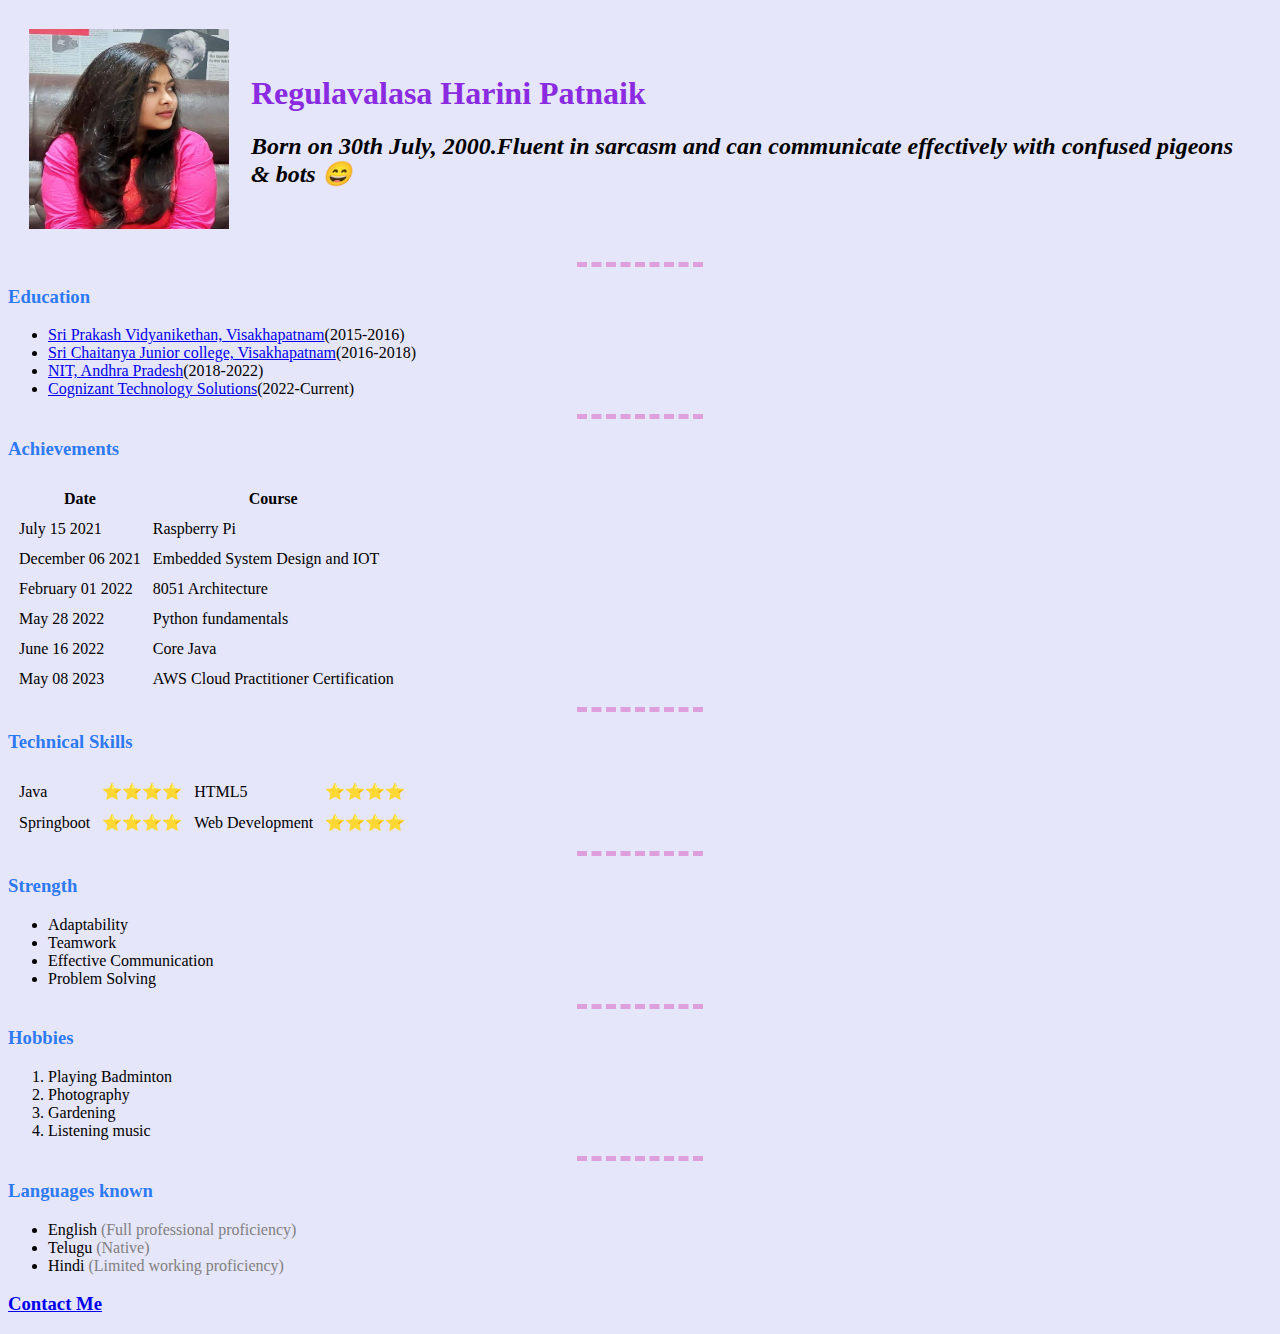
<file: index.html>
<!DOCTYPE html>
<html lang="en">

<head>
    <meta charset="UTF-8">
    <meta http-equiv="X-UA-Compatible" content="IE=edge">
    <meta name="viewport" content="width=device-width, initial-scale=1.0">
    <title>Harini's Personal Site &#127872;</title>
    <link rel="stylesheet" href="cv.css">
</head>

<body>
    <table cellspacing="20">
        <tr>
            <td> <img
                    src="[data-uri]"
                    alt="Harini's image">

            </td>

            <td>
                <h1>Regulavalasa Harini Patnaik</h1>
                <p>
                <h2> <em>Born on 30th July, 2000.Fluent in sarcasm and can communicate effectively with confused
                        pigeons & bots &#128516;


                    </em>

                </h2>
            </td>
        </tr>
    </table>

    <hr>
    <h3>Education</h3>
    <ul>
        <li> <a href="https://www.sriprakashschools.com/">Sri Prakash Vidyanikethan, Visakhapatnam</a>(2015-2016)</li>
        <li><a href="https://srichaitanya.net/">Sri Chaitanya Junior college, Visakhapatnam</a>(2016-2018)</li>
        <li><a href="https://nitandhra.ac.in/main/">NIT, Andhra Pradesh</a>(2018-2022)</li>
        <li><a href="https://www.cognizant.com/in/en">Cognizant Technology Solutions</a>(2022-Current)</li>
    </ul>
    <hr>
    <h3>Achievements</h3>
    <table cellspacing="10">
        <thead>
            <tr>
                <th>Date</th>
                <th>Course</th>

            </tr>
        </thead>
        <tbody>
            <tr>
                <td>July 15 2021</td>
                <td>Raspberry Pi</td>

            </tr>
            <tr>
                <td>December 06 2021</td>
                <td>Embedded System Design and IOT</td>

            </tr>
            <tr>
                <td>February 01 2022</td>
                <td>8051 Architecture</td>

            </tr>
            <tr>
                <td>May 28 2022</td>
                <td>Python fundamentals</td>

            </tr>
            <tr>
                <td>June 16 2022</td>
                <td>Core Java</td>

            </tr>
            <tr>
                <td>May 08 2023</td>
                <td>AWS Cloud Practitioner Certification

                </td>

            </tr>
        </tbody>
    </table>
    <hr>
    <h3>Technical Skills</h3>
    <table cellspacing="10">
        <tr>
            <td>Java</td>
            <td>⭐⭐⭐⭐</td>
            <td>HTML5</td>
            <td>⭐⭐⭐⭐</td>
        </tr>
        <tr>
            <td>Springboot</td>
            <td>⭐⭐⭐⭐</td>
            <td>Web Development</td>
            <td>⭐⭐⭐⭐</td>
        </tr>
    </table>
    <hr>
    <h3>Strength</h3>
    <p>
    <ul>
        <li>Adaptability</li>
        <li>Teamwork</li>
        <li>Effective Communication</li>
        <li>Problem Solving</li>
    </ul>
    </p>
    <hr>
    <h3>Hobbies</h3>
    <ol>
        <li>Playing Badminton</li>
        <li>Photography</li>
        <li>Gardening</li>
        <li>Listening music</li>
    </ol>
    <hr>
    <h3>Languages known</h3>
    <p>
    <ul>
        <li>English <span>(Full professional proficiency)</span>
        </li>
        <li>Telugu <span> (Native)</span>
        </li>
        <li>Hindi <span> (Limited working proficiency)</span>
        </li>
    </ul>
    </p>

    </ol>
    <h3><a href="contactdetails.html">Contact Me</a></h3>
    </p>





</body>

</html>
</file>
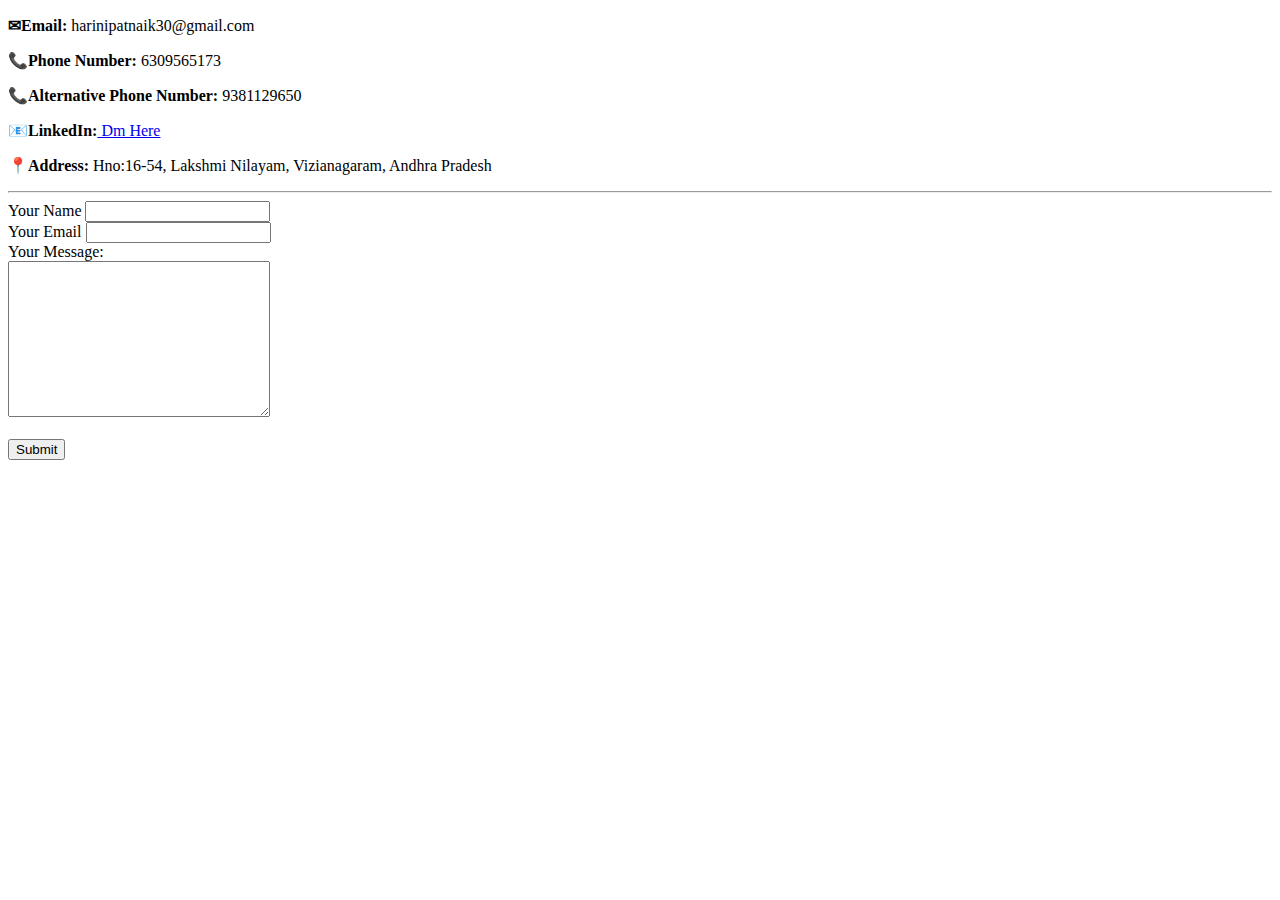
<file: contactdetails.html>
<!DOCTYPE html>
<html lang="en">

<head>
    <meta charset="UTF-8">
    <meta http-equiv="X-UA-Compatible" content="IE=edge">
    <meta name="viewport" content="width=device-width, initial-scale=1.0">
    <title>Harini's Contact Details</title>
</head>

<body>


    <p><b>&#9993;Email:</b> harinipatnaik30@gmail.com</p>
    <p><b>&#128222;Phone Number:</b> 6309565173</p>
    <p><b>&#128222;Alternative Phone Number:</b> 9381129650</p>
    <p><b>&#128231;LinkedIn:</b><a href="https://www.linkedin.com/in/harini-r-757932208/"> Dm Here</a></p>
    <p><b>&#128205;Address:</b> Hno:16-54, Lakshmi Nilayam, Vizianagaram, Andhra Pradesh</p>

    <hr>
    <form action="mailto:harinipatnaik30@gmail.com" method="post" enctype="text/plain">
        <label for="name">Your Name</label>
        <input type="text" id="name" name="Name" value="" required><br>

        <label for="email">Your Email</label>
        <input type="email" id="email" name="Email" value="" required><br>

        <label for="message">Your Message:</label><br>
        <textarea name="Message" id="message" rows="10" cols="30" required></textarea><br>
        <br>
        <input type="Submit" name="">


    </form>


</body>

</html>
</file>
<file: cv.css>
body {
    background-color: lavender;
}

h1 {
    color: blueviolet;
}


h3 {
    color: #0262f3d5;

}

span {
    color: grey;
}

hr {
    border-style: none;
    border-top-style: dashed;
    border-color: plum;
    border-width: 5px;
    width: 10%;
}

img {
    width: 200px;
    height: 200px;
}
</file>
